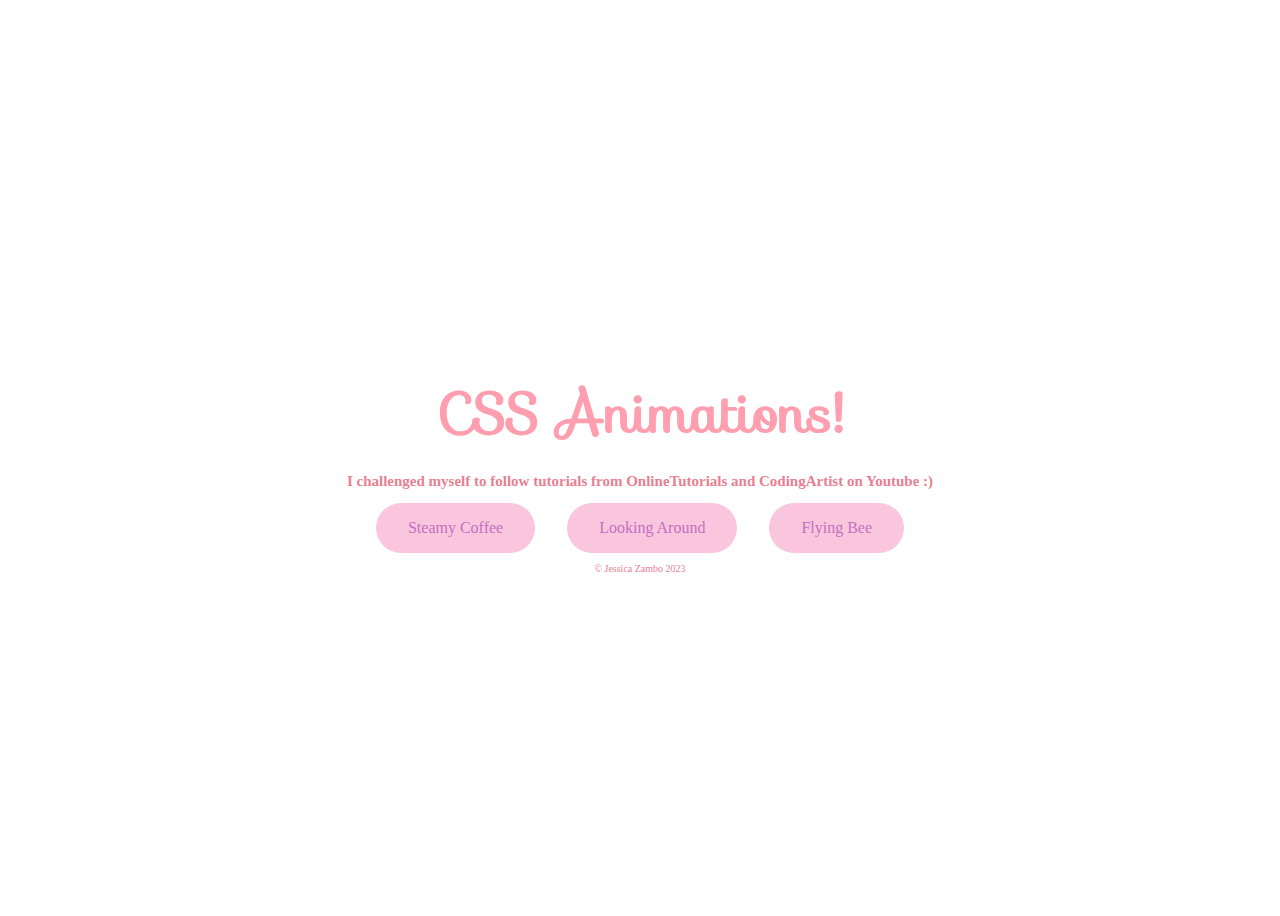
<file: index.html>
<!DOCTYPE html>
<html lang="en">

<head>
  <meta charset="UTF-8">
  <meta http-equiv="X-UA-Compatible" content="IE=edge">
  <meta name="viewport" content="width=device-width, initial-scale=1.0">
  <link rel="stylesheet" href="style.css">
  <title>Final</title>
  <link rel="stylesheet" href="https://fonts.googleapis.com/css?family=Sofia">
</head>
<header>
  <h1>CSS Animations!</h1>
</header>
<main>

  <body>
    <h2>I challenged myself to follow tutorials from OnlineTutorials and CodingArtist on Youtube :)</h2>
    <nav>
      <a href="project1/index.html">Steamy Coffee</a>
      <a href="project2/index.html">Looking Around</a>
      <a href="project3/index.html">Flying Bee</a>
    </nav>
  </body>
</main>
<footer>
  <p>&copy Jessica Zambo 2023</p>
</footer>

</html>
</file>
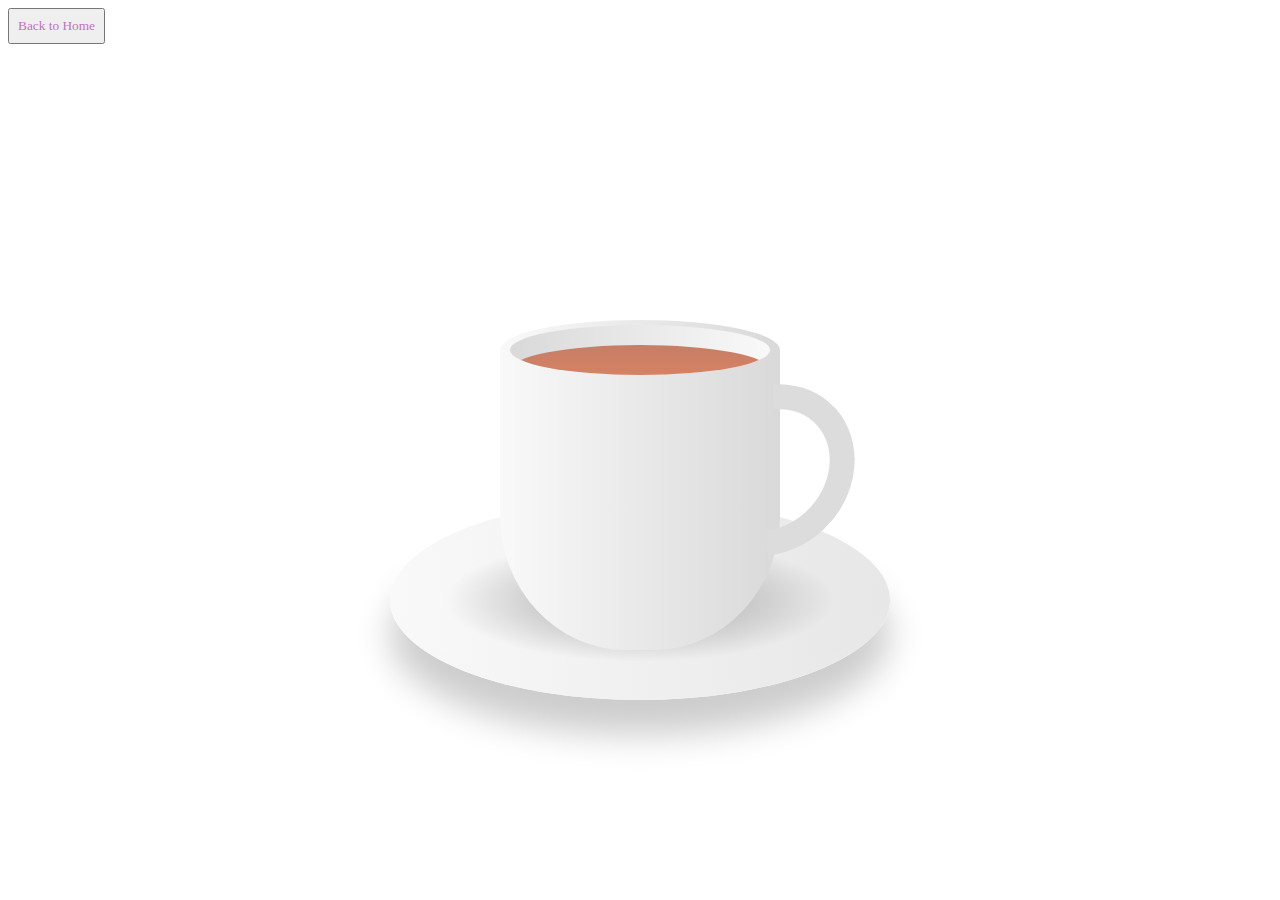
<file: project1/index.html>
<!DOCTYPE html>
<html lang="en">

<head>
    <meta charset="UTF-8">
    <meta http-equiv="X-UA-Compatible" content="IE=edge">
    <meta name="viewport" content="width=device-width, initial-scale=1.0">
    <link rel="stylesheet" href="style.css">
    <title>Steamy Coffee</title>
</head>
<header>
    <input type="button" value="Back to Home" onclick="history.back()" />
</header>
<main>

    <body>
        <div class="container">
            <div class="plate"></div>
            <div class="cup">
                <div class="top">
                    <div class="vapour">
                        <span style="--i:1;"></span>
                        <span style="--i:3;"></span>
                        <span style="--i:16;"></span>
                        <span style="--i:5;"></span>
                        <span style="--i:13;"></span>
                        <span style="--i:20;"></span>
                        <span style="--i:6;"></span>
                        <span style="--i:7;"></span>
                        <span style="--i:10;"></span>
                        <span style="--i:8;"></span>
                        <span style="--i:17;"></span>
                        <span style="--i:11;"></span>
                        <span style="--i:12;"></span>
                        <span style="--i:14;"></span>
                        <span style="--i:2;"></span>
                        <span style="--i:9;"></span>
                        <span style="--i:15;"></span>
                        <span style="--i:4;"></span>
                        <span style="--i:19;"></span>
                    </div>
                    <div class="circle">
                        <div class="tea"></div>
                    </div>
                </div>
            </div>
            <div class="handle"></div>
        </div>
    </body>
</main>

</html>
</file>
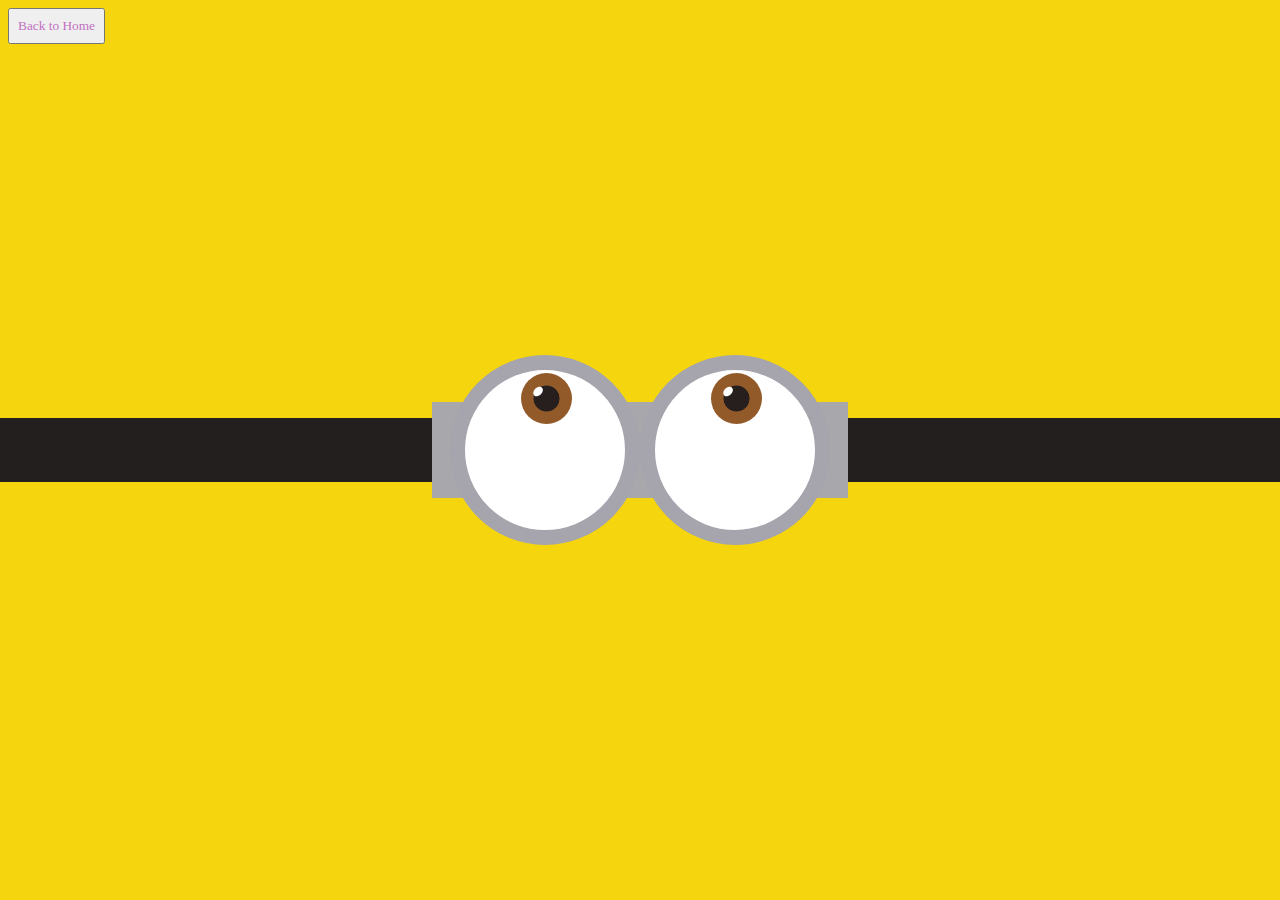
<file: project2/index.html>
<!DOCTYPE html>
<html lang="en">

<head>
    <meta name="viewport" content="width=device-width, initial-scale=1.0" />
    <title>Looking Around</title>
    <link rel="stylesheet" href="style.css" />
</head>
<header>
    <input type="button" value="Back to Home" onclick="history.back()" />
</header>
<main>

    <body>
        <div class="container">
            <div class="eyes-wrapper">
                <div class="eye">
                    <div class="eyeball"></div>
                </div>
                <div class="eye">
                    <div class="eyeball"></div>
                </div>
            </div>
        </div>
        <script src="script.js"></script>
    </body>
</main>

</html>
</file>
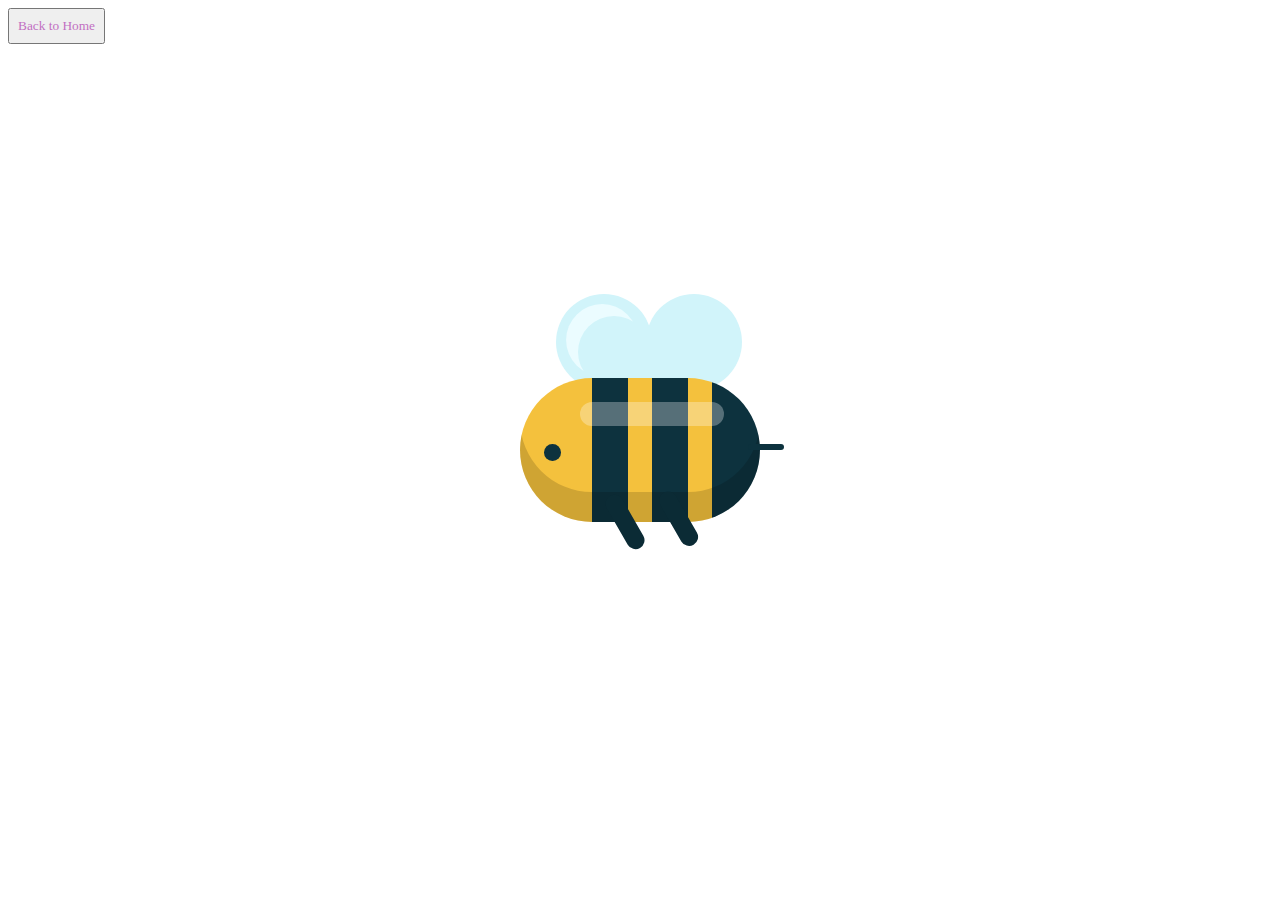
<file: project3/index.html>
<!DOCTYPE html>
<html lang="en">

<head>
    <meta name="viewport" content="width=device-width, initial-scale=1.0">
    <title>Flying Bee</title>
    <link rel="stylesheet" href="style.css" />
</head>
<header>
    <input type="button" value="Back to Home" onclick="history.back()" />

</header>
<main>

    <body>
        <div class="container">
            <div class="wings"></div>
            <div class="bee">
                <div class="shine"></div>
            </div>
        </div>
    </body>
</main>

</html>
</file>
<file: style.css>
body {
    display: flex;
    flex-direction: column;
    align-items: center;
    justify-content: center;
    min-height: 100vh;
    background-image: url('https://static.wikia.nocookie.net/f712a0a4-1245-4530-99e3-708ddb5bb18d');
    background-size: cover;
    background-position: center;
    overflow: hidden;
}


nav {
    display: flex;
    justify-content: center;
}

nav a {
    display: inline-block;
    padding: 1rem 2rem;
    background-color: rgb(250, 198, 221);
    color: rgb(194, 112, 194);
    border-radius: 50px;
    text-decoration: none;
    margin: 0 1rem;
    font-family: Century Gothic;
    box-shadow: 0 0 0 rgba(0, 0, 0, 0.2);
    transition: box-shadow 0.3s ease-in-out;
}

nav a:hover {
    box-shadow: 0 10px 20px rgba(0, 0, 0, 0.2);
}


h1 {
    font-family: Sofia;
    font-size: 55px;
    color: rgb(255, 158, 174);
}

h2 {
    font-family: Century Gothic;
    font-size: 15px;
    color: rgb(231, 129, 146);
    margin-top: -20px;
}

p {
    color: rgb(231, 129, 146);
    font-family: Century Gothic;
    font-size: 10px;
}
</file>
<file: project1/style.css>
* {
    margin: 0;
    padding: 0;
    box-sizing: border-box;
}

body {
    display: flex;
    justify-content: center;
    align-items: center;
    height: 100vh;
    background-image: url('https://wallpaperaccess.com/full/2389930.jpg');
    background-size: cover;
}

.container {
    position: relative;
    top: 50px;
}

.cup {
    position: relative;
    width: 280px;
    height: 300px;
    background: linear-gradient(to right, #f9f9f9, #d9d9d9);
    border-bottom-left-radius: 45%;
    border-bottom-right-radius: 45%;
}

.top {
    position: absolute;
    top: -30px;
    left: 0;
    width: 100%;
    height: 60px;
    background: linear-gradient(to right, #f9f9f9, #d9d9d9);
    border-radius: 50%;
}

.circle {
    position: absolute;
    top: 5px;
    left: 10px;
    width: calc(100% - 20px);
    height: 50px;
    background: linear-gradient(to left, #f9f9f9, #d9d9d9);
    border-radius: 50%;
    box-sizing: border-box;
    overflow: hidden;
}

.tea {
    position: absolute;
    top: 20px;
    left: 0;
    width: 100%;
    height: 100%;
    background: linear-gradient(#c57e65, #e28462);
    border-radius: 50%;
}

.handle {
    position: absolute;
    top: 30px;
    right: -70px;
    width: 160px;
    height: 180px;
    border: 25px solid #dcdcdc;
    border-left: 25px solid transparent;
    border-bottom: 25px solid transparent;
    border-radius: 50%;
    transform: rotate(42deg);
}

.plate {
    position: absolute;
    bottom: -50px;
    left: 50%;
    transform: translateX(-50%);
    width: 500px;
    height: 200px;
    background: linear-gradient(to right, #f9f9f9, #e7e7e7);
    border-radius: 50%;
    box-shadow: 0 35px 35px rgba(0, 0, 0, 0.2);
}

.plate::before {
    content: '';
    position: absolute;
    top: 10px;
    left: 10px;
    right: 10px;
    bottom: 10px;
    border-radius: 50%;
    background: linear-gradient(to right, #f9f9f9, #e7e7e7);
}

.plate::after {
    content: '';
    position: absolute;
    top: 30px;
    left: 30px;
    right: 30px;
    bottom: 30px;
    background: radial-gradient(rgba(0, 0, 0, 0.2) 25%, transparent, transparent);
    border-radius: 50%;
}

.vapour {
    position: relative;
    display: flex;
    z-index: 1;
    padding: 0 20px;
}

.vapour span {
    position: relative;
    bottom: 50px;
    display: block;
    margin: 0 2px 50px;
    min-width: 8px;
    height: 120px;
    background: #fff;
    border-radius: 50%;
    animation: animate 5s linear infinite;
    opacity: 0;
    filter: blur(8px);
    animation-delay: calc(var(--i) * -0.5s);
}

@keyframes animate {
    0% {
        transform: translateY(0) scaleX(1);
        opacity: 0;
    }

    15% {
        opacity: 1;
    }

    50% {
        transform: translateY(-150px) scaleX(5);
    }

    95% {
        opacity: 0;
    }

    100% {
        transform: translateY(-300px) scaleX(10);
    }
}

header {
    position: absolute;
    top: 0;
    left: 0;
}

input[type="button"] {
    margin: 0.5rem;
    padding: 0.5rem 0.5rem;
    color: rgb(194, 112, 194);
    font-family: Century Gothic;
}
</file>
<file: project2/style.css>
body {
    padding: 0;
    margin: 0;
    background-color: #f5d60e;
}

.container {
    width: 100vw;
    height: 100vh;
    display: flex;
    align-items: center;
    justify-content: center;
}

.container:before {
    content: "";
    position: absolute;
    width: 100%;
    height: 4em;
    background-color: #231f1e;
    transform: translate(-50%, -50%);
    top: 50%;
    left: 50%;
    z-index: -1;
}

.eyes-wrapper {
    display: flex;
}

.eyes-wrapper:before {
    content: "";
    position: absolute;
    width: 26em;
    height: 6em;
    background-color: #a8a7ac;
    margin: auto;
    left: 0;
    right: 0;
    top: 0;
    bottom: 0;
    z-index: -1;
}

.eye {
    width: 10em;
    height: 10em;
    border: 15px solid #a6a4ad;
    background-color: #ffffff;
    border-radius: 50%;
}

.eyeball {
    height: 3.2em;
    width: 3.2em;
    background: radial-gradient(#271e1e 35%, #935a29 37%);
    border-radius: 50%;
    margin: 0.2em 3.5em;
    position: relative;
}

.eyeball:before {
    content: "";
    position: absolute;
    background-color: #ffffff;
    height: 0.7em;
    width: 0.5em;
    border-radius: 50%;
    top: 13px;
    left: 13px;
    transform: rotate(45deg);
}

header {
    position: absolute;
    top: 0;
    left: 0;
}

input[type="button"] {
    margin: 0.5rem;
    padding: 0.5rem 0.5rem;
    color: rgb(194, 112, 194);
    font-family: Century Gothic;
}
</file>
<file: project3/style.css>
* {
    padding: 0;
    margin: 0;
    box-sizing: border-box;
}

body {
    background-image: url('https://i.makeagif.com/media/5-27-2017/2f3f5M.gif');
    background-size: cover;
    max-width: 100%;
    height: auto;
}

.container {
    height: 31.25em;
    width: 31.25em;
    position: absolute;
    margin: auto;
    left: 0;
    right: 0;
    top: 0;
    bottom: 0;
    animation: fly 4s infinite;
}

@keyframes fly {
    50% {
        transform: translateY(-3.12em);
    }
}

.bee {
    height: 7.5em;
    width: 12.5em;
    background: linear-gradient(to right,
            #f4c13d 30%,
            #0d323e 30%,
            #0d323e 45%,
            #f4c13d 45%,
            #f4c13d 55%,
            #0d323e 55%,
            #0d323e 70%,
            #f4c13d 70%,
            #f4c13d 80%,
            #0d323e 80%);
    border-radius: 5em;
    position: absolute;
    transform: translate(-50%, -50%);
    top: 50%;
    left: 50%;
    box-shadow: inset 0 -1.56em rgba(0, 0, 0, 0.15);
}

.bee:before {
    position: absolute;
    content: "";
    height: 0.87em;
    width: 0.87em;
    background-color: #0d323e;
    border-radius: 50%;
    top: 3.43em;
    left: 1.25em;
}

.bee:after {
    position: absolute;
    content: "";
    height: 0.31em;
    width: 1.87em;
    background-color: #0d323e;
    border-radius: 0.31em;
    top: 3.43em;
    left: 11.87em;
}

.wings {
    position: absolute;
    height: 5em;
    width: 5em;
    background-color: hsl(189, 81%, 90%);
    border-radius: 5em 5em 0 5em;
    top: 7.5em;
    left: 11.25em;
}

.wings:before {
    position: absolute;
    content: "";
    height: 5em;
    width: 5em;
    background-color: hsl(189, 81%, 90%);
    border-radius: 5em 5em 5em 0;
    left: 4.68em;
}

.wings:after {
    height: 3.75em;
    width: 3.75em;
    position: absolute;
    content: "";
    box-shadow: -0.62em -0.62em hsl(190, 100%, 96%);
    border-radius: 50%;
    top: 1.12em;
    left: 1.12em;
}

.shine {
    position: absolute;
    height: 1.25em;
    width: 7.5em;
    background-color: rgba(255, 255, 255, 0.3);
    border-radius: 1.25em;
    top: 1.25em;
    left: 3.12em;
}

.shine:before {
    position: absolute;
    content: "";
    height: 3.12em;
    width: 0.93em;
    background-color: #0b2b35;
    border-radius: 0.93em;
    transform: rotate(-30deg);
    top: 4.68em;
    left: 1.87em;
    box-shadow: 2.5em 1.25em #0b2b35;
}

@media screen and (min-width: 700px) {
    .container {
        font-size: 1.2em;
    }
}

header {
    position: absolute;
    top: 0;
    left: 0;
}

input[type="button"] {
    margin: 0.5rem;
    padding: 0.5rem 0.5rem;
    color: rgb(194, 112, 194);
    font-family: Century Gothic;
}
</file>
